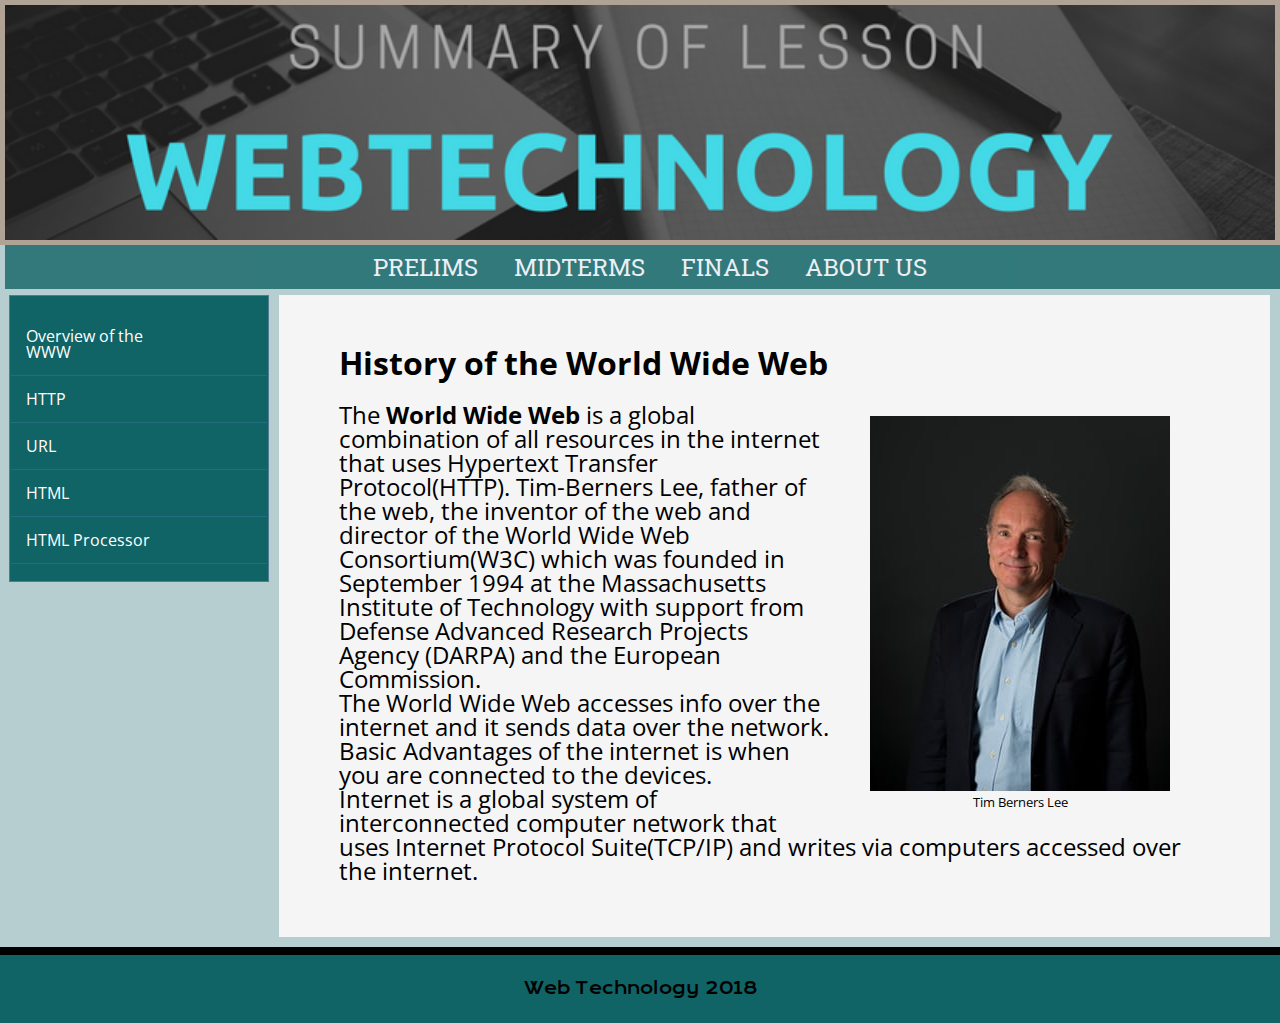
<file: website/index.html>
<!DOCTYPE html>
<html lang="en">
    <head>
        <meta name="viewport" content="width=device-width, initial-scale=1.0">
	   <meta charset="UTF-8">
	   <link rel="stylesheet" type="text/css" href="Style.css">
	   <link href="https://fonts.googleapis.com/css?family=Bellefair|Krona+One|Open+Sans|PT+Sans|Roboto+Slab" rel="stylesheet">
        <title>Prelims</title>
    </head>
    
<body>
    <header>
        <a href="index.html">   
            <img id="banner" src="site-banner.png" align="middle" alt="Site Banner"> </a>
    </header>

    <nav class="topnav">
        <li>
		<a class="current" href="index.html">PRELIMS</a>
		<a href="">MIDTERMS</a>
		<a href="">FINALS</a>
        <a id="abt" href="about-us.html">ABOUT US</a>
        </li>
            
    </nav>
    
    <div class="leftcolumn">
	       <ul>
	           <li><a class="stay" href="index.html">Overview of the WWW </a> </li>
	           <li><a href="http.html">HTTP</a></li>
	           <li><a href="url.html">URL</a></li>
	           <li><a href="html.html">HTML</a></li>
               <li><a href="html_processors.html">HTML Processor</a></li>
           </ul>
</div>
    
   
    <div class="container border">
        <h1>History of the World Wide Web</h1>
        
        <aside class="tim">
            <figure>
                <img src="Burners.jpg" alt="www.theguardian.com/technology/2017/apr/04/tim-berners-lee-online-privacy-interview-turing-award#img-2"> 
                <figcaption>Tim Berners Lee</figcaption>
            </figure>
        </aside>
        <p>The <b>World Wide Web</b> is a global combination of all resources in the internet that uses Hypertext Transfer Protocol(HTTP). Tim-Berners Lee, father of the web, the inventor of the web and director of the World Wide Web Consortium(W3C) which was founded in September 1994 at the Massachusetts Institute of Technology with support from Defense Advanced Research Projects Agency (DARPA) and the European Commission.<br> The World Wide Web accesses info over the internet and it sends data over the network. Basic Advantages of the internet is when you are connected to the devices.<br> Internet is a global system of interconnected computer network that uses Internet Protocol Suite(TCP/IP) and writes via computers accessed over the internet.
        </p>
    </div>
    <div id="fd">
    </div>
    <footer>
        <p>Web Technology 2018</p>          
    </footer>
    
</body>
</html>
</file>
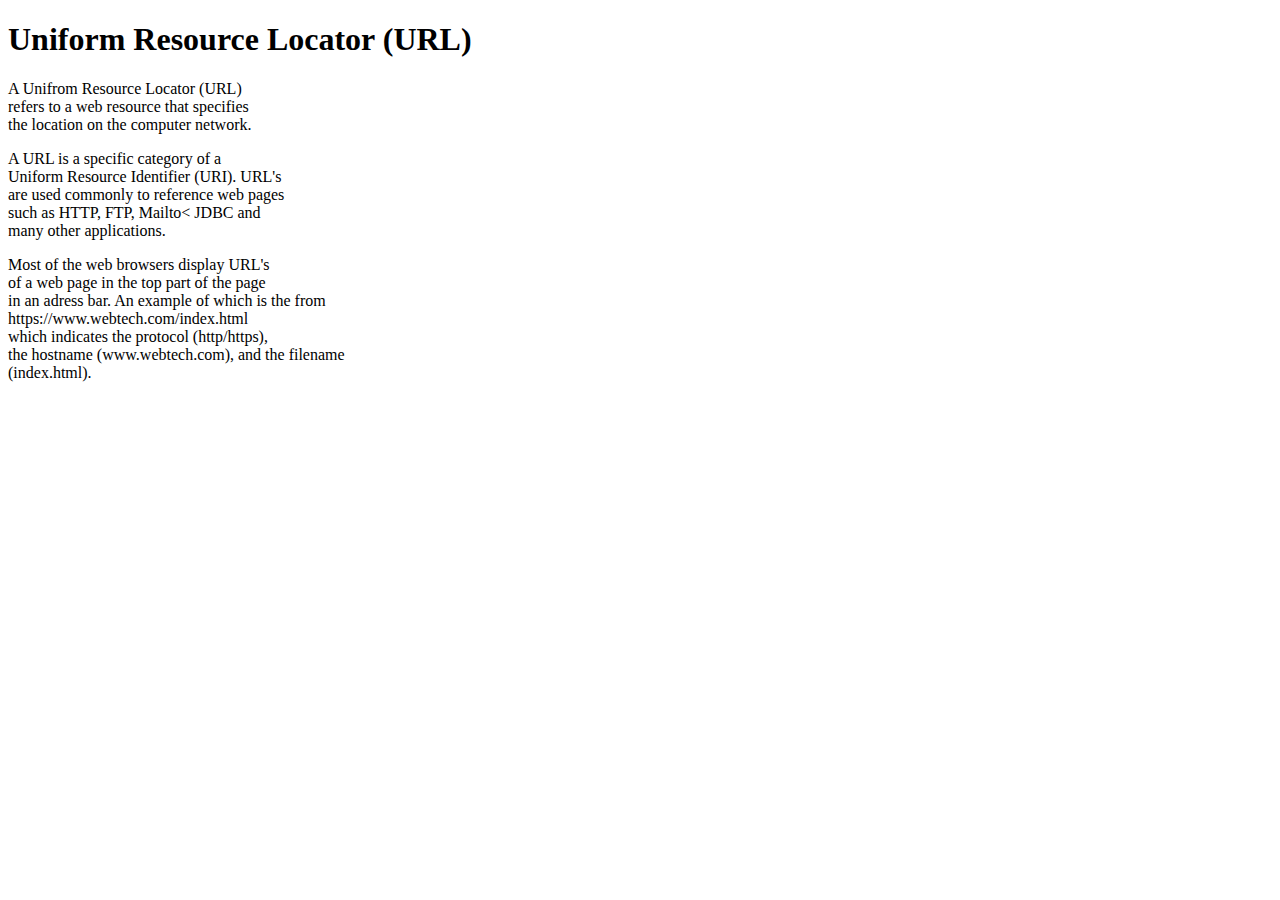
<file: URL.html>
<!doctype html>
<meta charset="utf-8">
<section>
<h1>Uniform Resource Locator (URL)</h1>
<p>A Unifrom Resource Locator (URL)<br>
refers to a web resource that specifies<br>
the location on the computer network.</p>
<p>A URL is a specific category of a <br>
Uniform Resource Identifier (URI). URL's<br>
are used commonly to reference web pages<br>
such as HTTP, FTP, Mailto< JDBC and <br>
many other applications.</p>
<p>Most of the web browsers display URL's<br>
of a web page in the top part of the page<br>
in an adress bar. An example of which is the from<br>
https://www.webtech.com/index.html <br>
which indicates the protocol (http/https),<br>
the hostname (www.webtech.com), and the filename <br>
(index.html). </p>
</section>
</html>
</file>
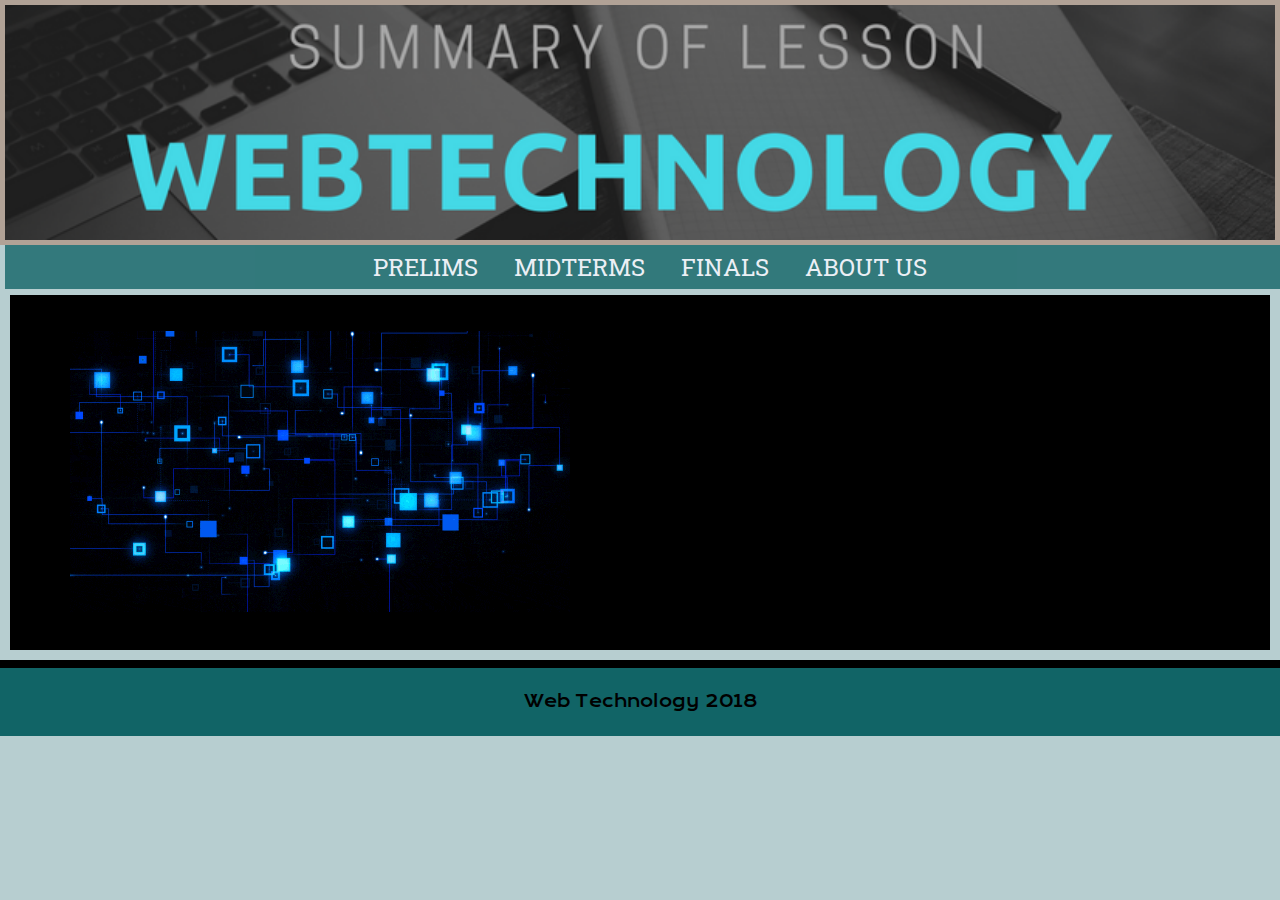
<file: website/about-us.html>
<!DOCTYPE html>
<html lang="en">
    <head>
        <meta name="viewport" content="width=device-width, initial-scale=1.0">
	   <meta charset="UTF-8">
	   <link rel="stylesheet" type="text/css" href="Style.css">
	   <link href="https://fonts.googleapis.com/css?family=Bellefair|Krona+One|Open+Sans|PT+Sans|Roboto+Slab" rel="stylesheet">
        <title>Prelims</title>
    </head>
    
<body>
    <header>
        <a href="index.html">   
            <img id="banner" src="site-banner.png" align="middle" alt="Site Banner"> </a>
    </header>

    <nav class="topnav">
        <li>
		<a href="index.html">PRELIMS</a>
		<a href="">MIDTERMS</a>
		<a href="">FINALS</a>
        <a class="current" href="about-us.html">ABOUT US</a>
        </li>
            
    </nav>
    <div class="container borders">
        <aside class="abt">
            <figure>
                <img id="abtgif" src="left.gif"> 
            </figure>
        </aside>
    </div>
    
    <div id="fd">
    </div>
    <footer>
        <p>Web Technology 2018</p>          
    </footer>
    
</body>
</html>
</file>
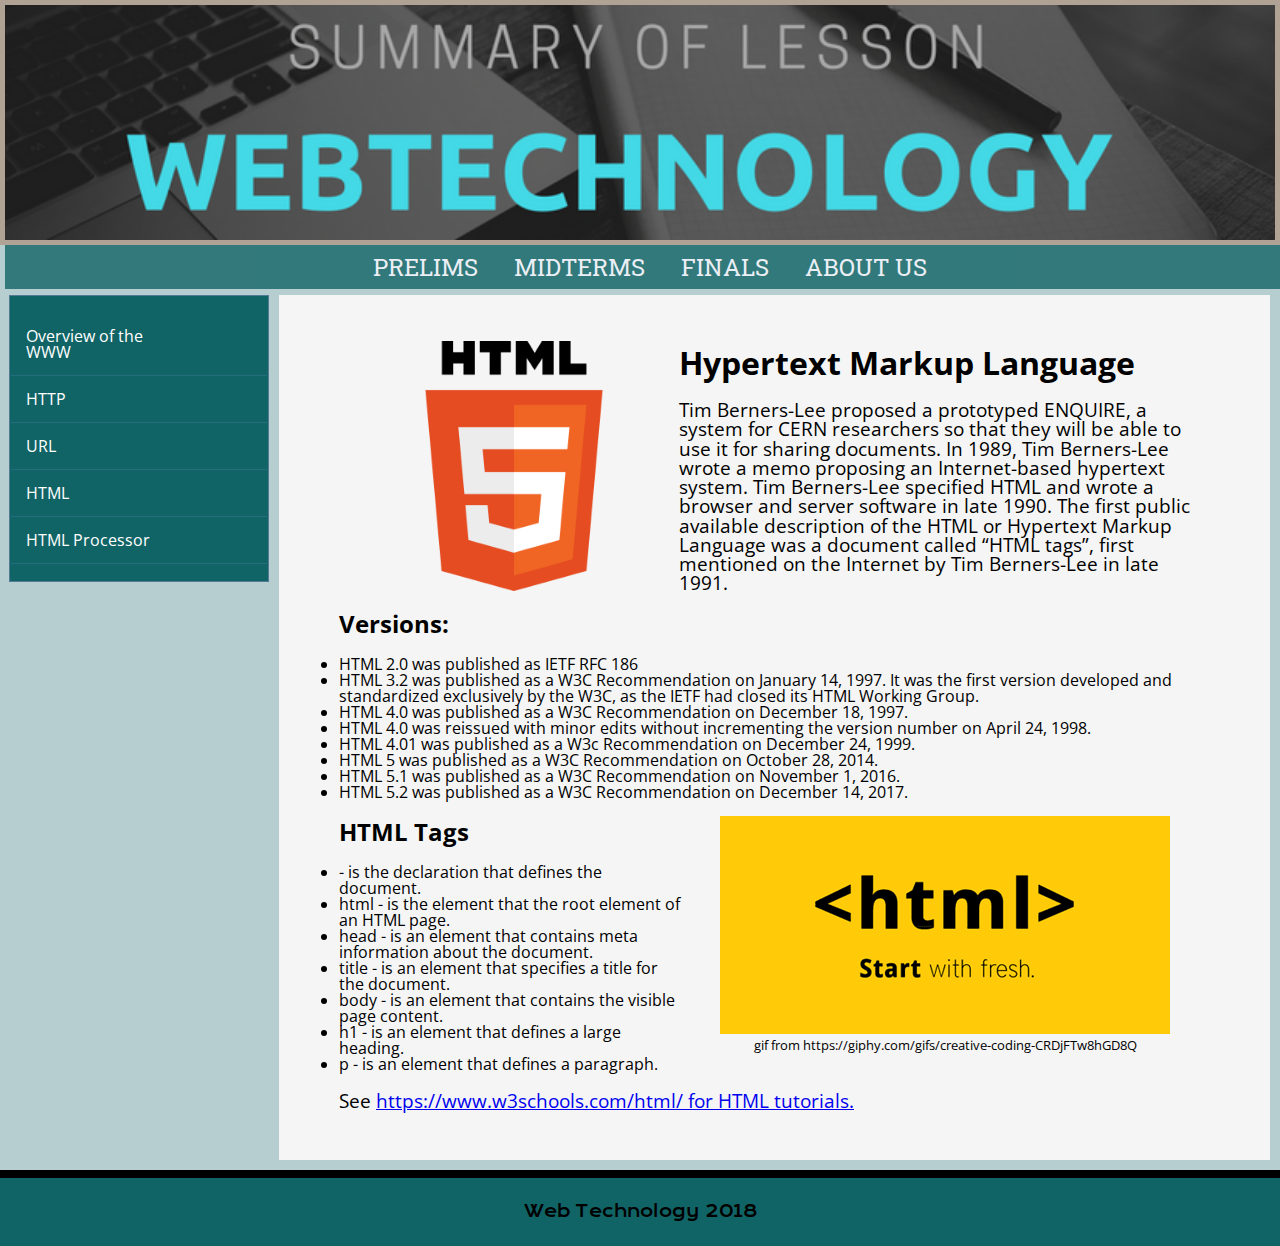
<file: website/html.html>
<!DOCTYPE html>
<html lang="en">
    <head>
        <meta name="viewport" content="width=device-width, initial-scale=1.0">
	   <meta charset="UTF-8">
	   <title>Prelims</title>
	   <link rel="stylesheet" type="text/css" href="Style.css">
	   <link href="https://fonts.googleapis.com/css?family=Bellefair|Krona+One|Open+Sans|PT+Sans|Roboto+Slab" rel="stylesheet">
    </head>
<body>
    <header>
        <a href="index.html">   
            <img id="banner" src="site-banner.png" align="middle" alt="Site Banner"> </a>
    </header>

    <nav class="topnav">
        <li>
		<a class="current" href="index.html">PRELIMS</a>
		<a href="">MIDTERMS</a>
		<a href="">FINALS</a>
        <a id="abt" href="about-us.html">ABOUT US</a>
        </li>
            
    </nav>
    
    <div class="leftcolumn">
	       <ul>
	           <li><a href="index.html">Overview of the WWW </a> </li>
	           <li><a href="http.html">HTTP</a></li>
	           <li><a href="url.html">URL</a></li>
	           <li><a class="stay" href="html.html">HTML</a></li>
               <li><a href="html_processors.html">HTML Processor</a></li>
           </ul>
</div>
   
    <div class="container border">
        <aside class="abt">
            <figure>
                <img id="htmlpic" src="html.png"> 
            </figure>
        </aside>
        <h1>Hypertext Markup Language</h1>
        <p id="psize">Tim Berners-Lee proposed a prototyped ENQUIRE, a system for CERN researchers so that they will be able to use it for sharing documents. In 1989, Tim Berners-Lee wrote a memo proposing an Internet-based hypertext system. Tim Berners-Lee specified HTML and wrote a browser and server software in late 1990. The first public available description of the HTML or Hypertext Markup Language was a document called “HTML tags”, first mentioned on the Internet by Tim Berners-Lee in late 1991.</p>
    
     <h2>Versions:</h2>
        <li>HTML 2.0 was published as IETF RFC 186</li>
        <li>HTML 3.2 was published as a W3C Recommendation on January 14, 1997. It was the first version developed and standardized exclusively by the W3C, as the IETF had closed its HTML Working Group.</li>
        <li>HTML 4.0 was published as a W3C Recommendation on December 18, 1997.</li>
        <li>HTML 4.0 was reissued with minor edits without incrementing the version number on April 24, 1998.</li>
        <li>HTML 4.01 was published as a W3c Recommendation on December 24, 1999.</li>
        <li>HTML 5 was published as a W3C Recommendation on October 28, 2014.</li>
        <li>HTML 5.1 was published as a W3C Recommendation on November  1, 2016.</li>
        <li>HTML 5.2 was published as a W3C Recommendation on December 14, 2017.</li>
        
        <aside class="tim">
            <figure>
                <img id="htmgif" src="html.gif">
                <figcaption>gif from https://giphy.com/gifs/creative-coding-CRDjFTw8hGD8Q</figcaption>
            </figure>
        </aside>
            
        <h2>HTML Tags</h2>
        <li><!DOCTYPE hml> - is the declaration that defines the document.</li>
        <li>html - is the element that the root element of an HTML page.</li>
        <li>head - is an element that contains meta information about the document.</li>
        <li>title - is an element that specifies a title for the document.</li>
        <li>body - is an element that contains the visible page content.</li>
        <li>h1 - is an element that defines a large heading.</li>
        <li>p - is an element that defines a paragraph.</li>
        <p id="psize"> See <a href="https://www.w3schools.com/html/">https://www.w3schools.com/html/ for HTML tutorials.</a></p>
        
        
    
        
        
    </div>
    <div id="fd">
    </div>
    <footer>
        <p>Web Technology 2018</p>          
    </footer>
   
    
</body>
</html>
</file>
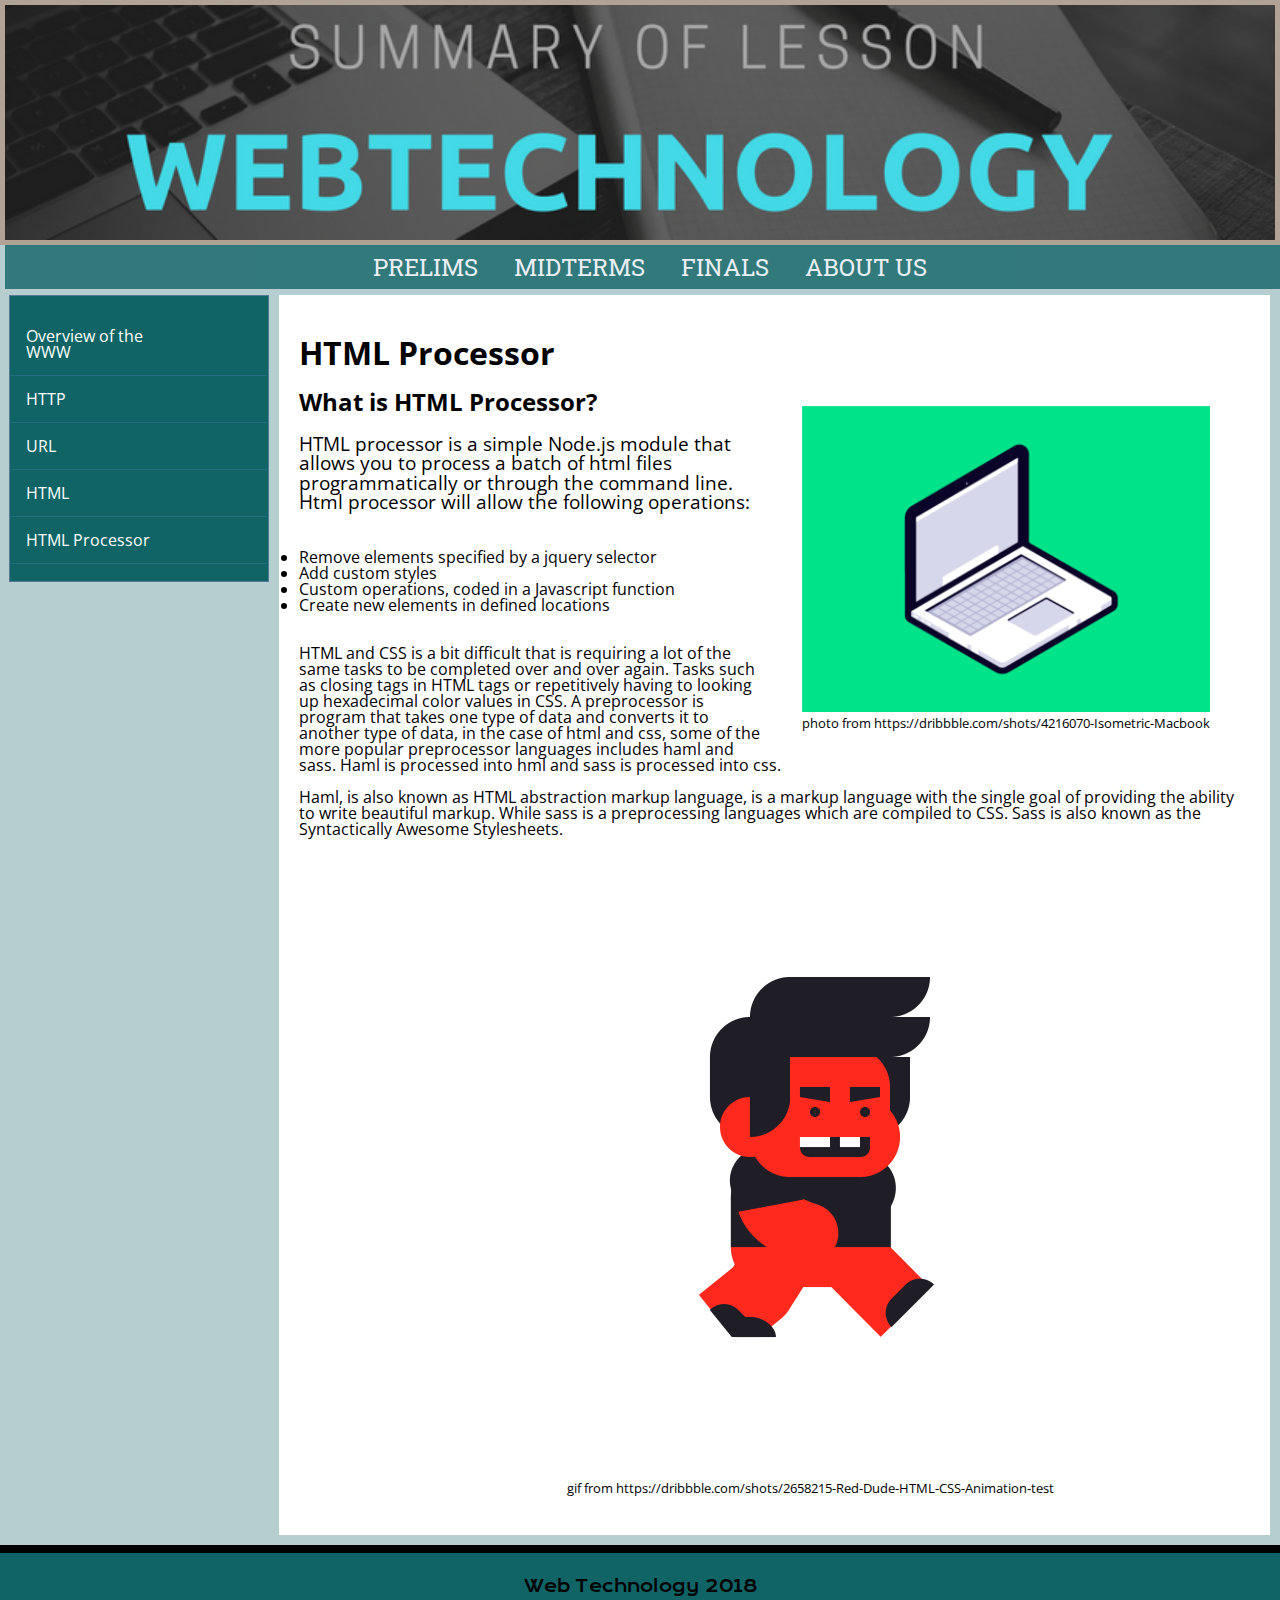
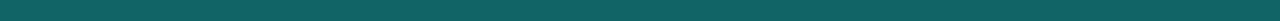
<file: website/html_processors.html>
<!DOCTYPE html>
<html lang="en">
    <head>
        <meta name="viewport" content="width=device-width, initial-scale=1.0">
	   <meta charset="UTF-8">
	   <title>Prelims</title>
	   <link rel="stylesheet" type="text/css" href="Style.css">
	   <link href="https://fonts.googleapis.com/css?family=Bellefair|Krona+One|Open+Sans|PT+Sans|Roboto+Slab" rel="stylesheet">
    </head>
<body>
    <header>
        <a href="index.html">   
            <img id="banner" src="site-banner.png" align="middle" alt="Site Banner"> </a>
    </header>

    <nav class="topnav">
        <li>
		<a class="current" href="index.html">PRELIMS</a>
		<a href="">MIDTERMS</a>
		<a href="">FINALS</a>
        <a id="abt" href="about-us.html">ABOUT US</a>
        </li>
            
    </nav>
    
    <div class="leftcolumn">
	       <ul>
	           <li><a href="index.html">Overview of the WWW </a> </li>
	           <li><a href="http.html">HTTP</a></li>
	           <li><a href="url.html">URL</a></li>
	           <li><a href="html.html">HTML</a></li>
               <li><a class="stay" href="html_processors.html">HTML Processor</a></li>
           </ul>
</div>
   
    <div class="container border-u">
        
        <h1>HTML Processor</h1>
        
        <aside class="tim">
            <figure>
                <img id="dacs" src="processor.png">
                <figcaption>photo from https://dribbble.com/shots/4216070-Isometric-Macbook</figcaption>
            </figure>
        </aside>
            
        <h2>What is HTML Processor?</h2>
            <p id="psize">HTML processor is a simple Node.js module that allows you to process a batch of html files programmatically or through the command line. Html processor will allow the following operations: <br><br>
            <li>Remove elements specified by a jquery selector</li>
            <li>Add custom styles</li>
            <li>Custom operations, coded in a Javascript function</li>
            <li>Create new elements in defined locations</li>
            <br><br>
            HTML and CSS is a bit difficult that is requiring a lot of the same tasks to be completed over and over again. Tasks such as closing tags in HTML tags or repetitively having to looking up hexadecimal color values in CSS. A preprocessor is  program that takes one type of data and converts it to another type of data, in the case of html and css, some of the more popular preprocessor languages includes haml and sass. Haml is processed into hml and sass is processed into css.<br><br>Haml, is also known as HTML abstraction markup language, is a markup language with the single goal of providing the ability to write beautiful markup. While sass is a preprocessing languages which are compiled to CSS. Sass is also known as the Syntactically Awesome Stylesheets.

            </p>
        </aside>
        
        <aside class="tim">
            <figure>
                <img id="dacs" src="htmlprocess.gif">
                <figcaption>gif from https://dribbble.com/shots/2658215-Red-Dude-HTML-CSS-Animation-test</figcaption>
            </figure>
        </aside>
        
        
        
       
    </div>
    <div id="fd">
    </div>
    <footer>
        <p>Web Technology 2018</p>          
    </footer>
    
    
</body>
</html>
</file>
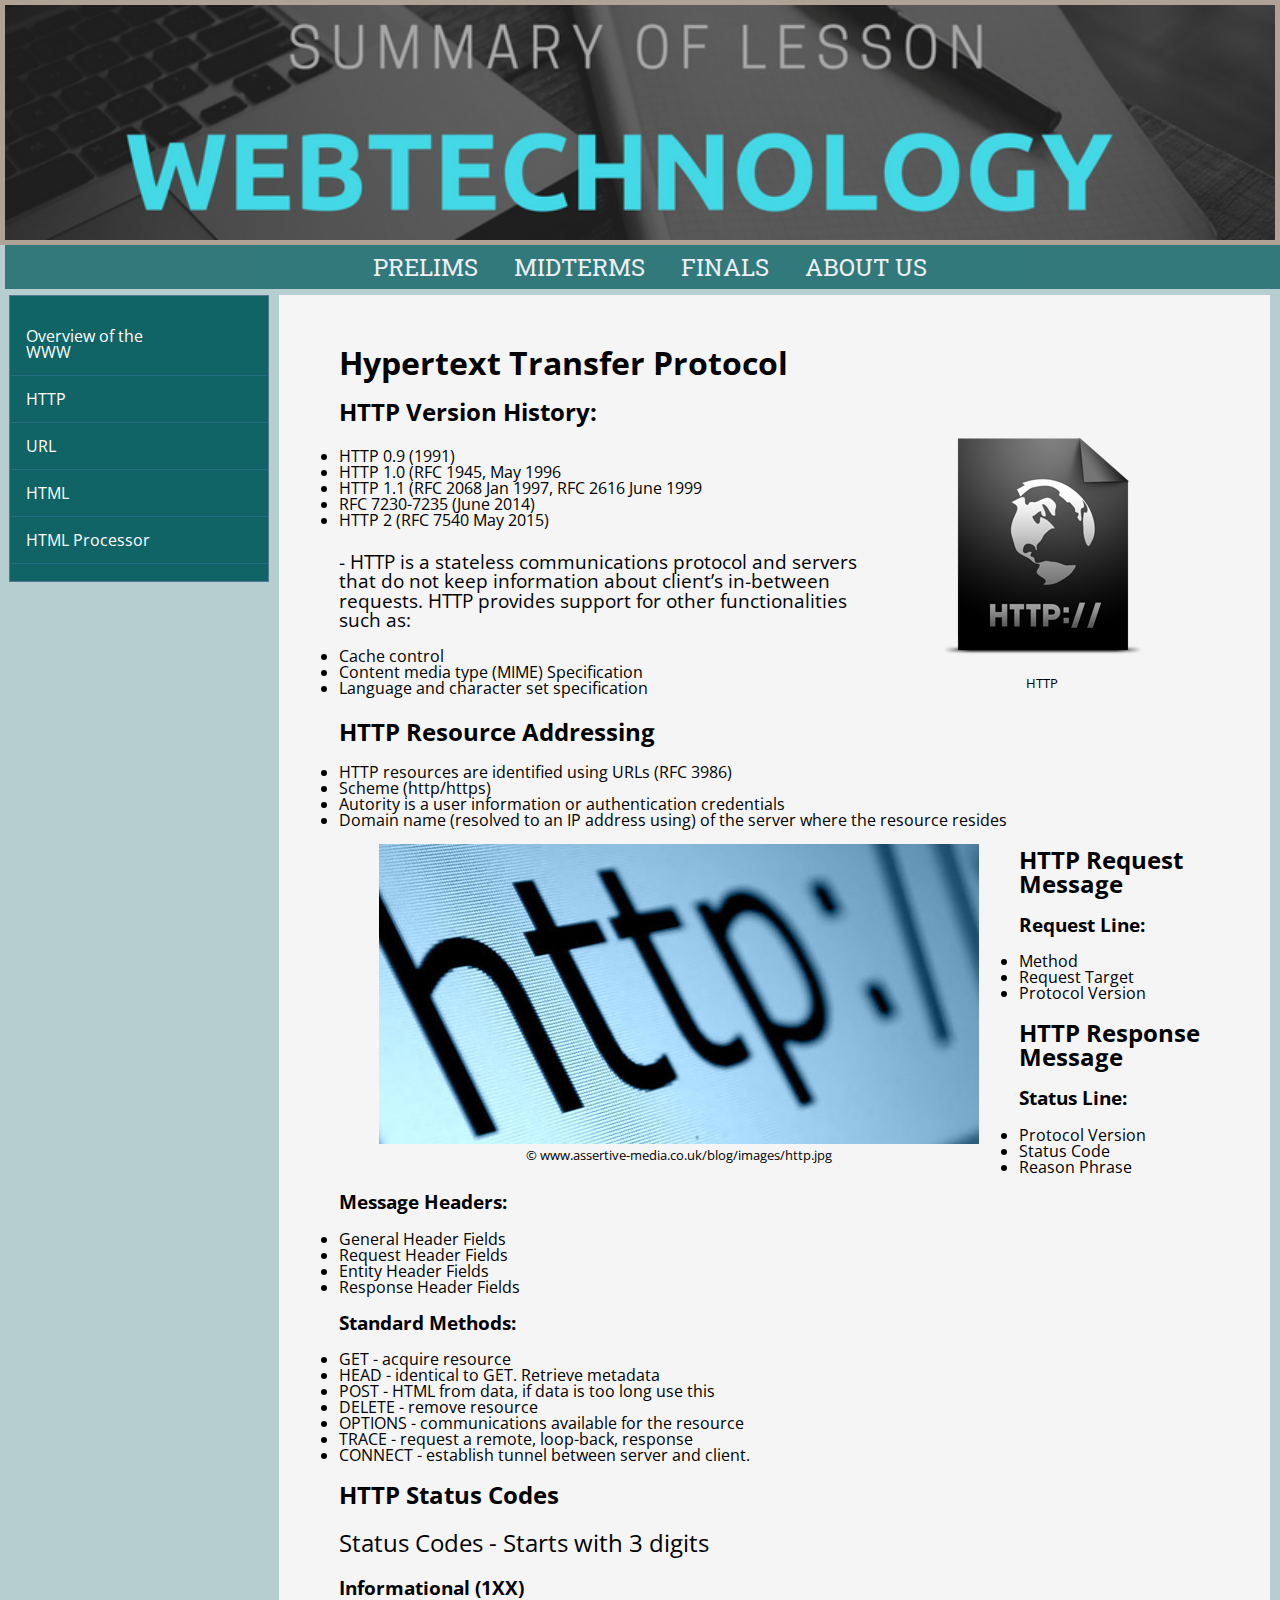
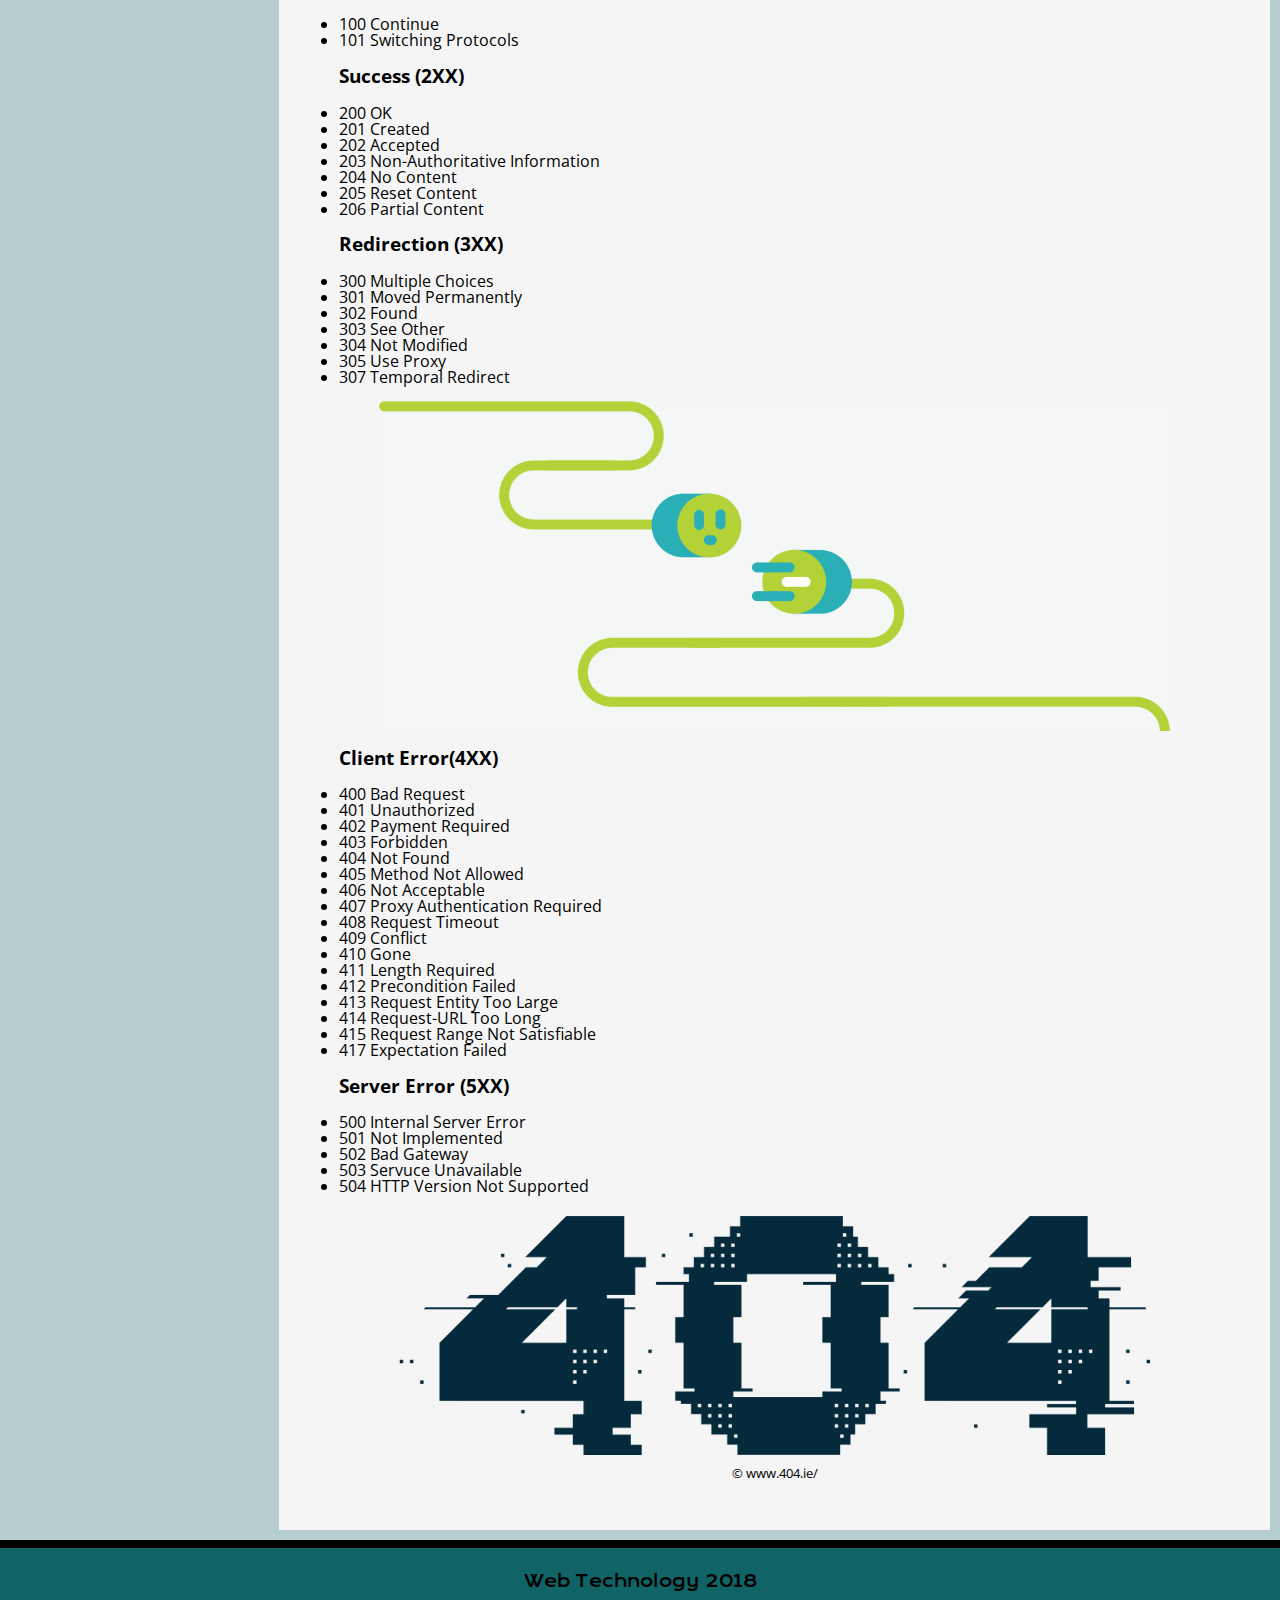
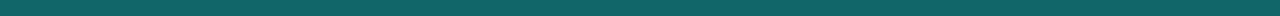
<file: website/http.html>
<!DOCTYPE html>
<html lang="en">
    <head>
        <meta name="viewport" content="width=device-width, initial-scale=1.0">
	   <meta charset="UTF-8">
	   <title>Prelims</title>
	   <link rel="stylesheet" type="text/css" href="Style.css">
	   <link href="https://fonts.googleapis.com/css?family=Bellefair|Krona+One|Open+Sans|PT+Sans|Roboto+Slab" rel="stylesheet">
    </head>
<body>
    <header>
        <a href="index.html">   
            <img id="banner" src="site-banner.png" align="middle" alt="Site Banner"> </a>
    </header>

    <nav class="topnav">
        <li>
		<a class="current" href="index.html">PRELIMS</a>
		<a href="">MIDTERMS</a>
		<a href="">FINALS</a>
        <a id="abt" href="about-us.html">ABOUT US</a>
        </li>
            
    </nav>
    
    <div class="leftcolumn">
	       <ul>
	           <li><a href="index.html">Overview of the WWW </a> </li>
	           <li><a class="stay" href="http.html">HTTP</a></li>
	           <li><a href="url.html">URL</a></li>
	           <li><a href="html.html">HTML</a></li>
               <li><a href="html_processors.html">HTML Processor</a></li>
           </ul>
</div>
   
    <div class="container border">
        <h1>Hypertext Transfer Protocol</h1>
        
        <aside class="tim">
            <figure>
                <img id="htpic" src="http.png" alt="HTTP"> 
                <figcaption>HTTP</figcaption>
            </figure>
        </aside>
        <h2>HTTP Version History:</h2>
        <p><li>HTTP 0.9 (1991)</li>
            <li>HTTP 1.0 (RFC 1945, May 1996</li>
            <li>HTTP 1.1 (RFC 2068 Jan 1997, RFC 2616 June 1999</li>
            <li>RFC 7230-7235 (June 2014)</li>
            <li>HTTP 2 (RFC 7540 May 2015)</li>
        </p>
        <p id="psize">- HTTP is a stateless communications protocol and servers that do not keep information about client’s in-between requests. HTTP provides support for other functionalities such as:
        <li>Cache control</li>
        <li>Content media type (MIME) Specification</li>
        <li>Language and character set specification</li>
        </p>
        
        <h2>HTTP Resource Addressing</h2>
        <li>HTTP resources are identified using URLs (RFC 3986)</li>
        <li>Scheme (http/https)</li>
        <li>Autority is a user information or authentication credentials</li>
        <li>Domain name (resolved to an IP address using) of the server where the resource resides</li>
        
        <aside class="http-pic">
            <figure>
                <img id="htpic2" src="http.jpg" alt="HTTP Picture"> 
                <figcaption>© www.assertive-media.co.uk/blog/images/http.jpg</figcaption>
            </figure>
        </aside>
        
        <h2>HTTP Request Message</h2>
        <h3>Request Line:</h3>
        <li>Method</li>
        <li>Request Target</li>
        <li>Protocol Version</li>
        
        <h2>HTTP Response Message</h2>
        <h3>Status Line:</h3>
        <li>Protocol Version</li>
        <li>Status Code</li>
        <li>Reason Phrase</li>
        
        <h3>Message Headers:</h3>
        <li>General Header Fields</li>
        <li>Request Header Fields</li>
        <li>Entity Header Fields</li>
        <li>Response Header Fields</li>
        
        <h3>Standard Methods:</h3>
        <li>GET - acquire resource</li>
        <li>HEAD - identical to GET. Retrieve metadata</li>
        <li>POST - HTML from data, if data is too long use this</li>
        <li>DELETE - remove resource</li>
        <li>OPTIONS - communications available for the resource</li>
        <li>TRACE - request a remote, loop-back, response</li>
        <li>CONNECT - establish tunnel between server and client.</li> 
        
        <h2>HTTP Status Codes</h2>
        <p class="http">Status Codes - Starts with 3 digits</p>
        
        <h3>Informational (1XX)</h3>
        <li>100 Continue</li>
        <li>101 Switching Protocols</li>
        
        <h3>Success (2XX)</h3>
        <li>200 OK</li>
        <li>201 Created</li>
        <li>202 Accepted</li>
        <li>203 Non-Authoritative Information</li>
        <li>204 No Content</li>
        <li>205 Reset Content</li>
        <li>206 Partial Content</li>
        
        <h3>Redirection (3XX)</h3>
        <li>300 Multiple Choices</li>
        <li>301 Moved Permanently</li>
        <li>302 Found</li>
        <li>303 See Other</li>
        <li>304 Not Modified</li>
        <li>305 Use Proxy</li>
        <li>307 Temporal Redirect</li>
        
        <aside class="gif">
            <figure>
                <img id="giphy" src="gif.gif" alt="connection"> 
            </figure>
        </aside>
        
        <h3>Client Error(4XX)</h3>
        <li>400 Bad Request</li>
        <li>401 Unauthorized</li>
        <li>402 Payment Required</li>
        <li>403 Forbidden</li>
        <li>404 Not Found</li>
        <li>405 Method Not Allowed</li>
        <li>406 Not Acceptable</li>
        <li>407 Proxy Authentication Required</li>
        <li>408 Request Timeout</li>
        <li>409 Conflict</li>
        <li>410 Gone</li>
        <li>411 Length Required</li>
        <li>412 Precondition Failed</li>
        <li>413 Request Entity Too Large</li>
        <li>414 Request-URL Too Long</li>
        <li>415 Request Range Not Satisfiable</li>
        <li>417 Expectation Failed</li>
        
        <h3>Server Error (5XX)</h3>
        <li>500 Internal Server Error</li>
        <li>501 Not Implemented</li>
        <li>502 Bad Gateway</li>
        <li>503 Servuce Unavailable</li>
        <li>504 HTTP Version Not Supported</li>
        
         <aside class="notfound">
            <figure>
                <img id="nf" src="404.png" alt="Not Found"> 
            <figcaption>© www.404.ie/</figcaption>
            </figure>
        </aside>

    </div>
    <div id="fd">
    </div>
    <footer>
        <p>Web Technology 2018</p>   
    </footer>
   
    
</body>
</html>
</file>
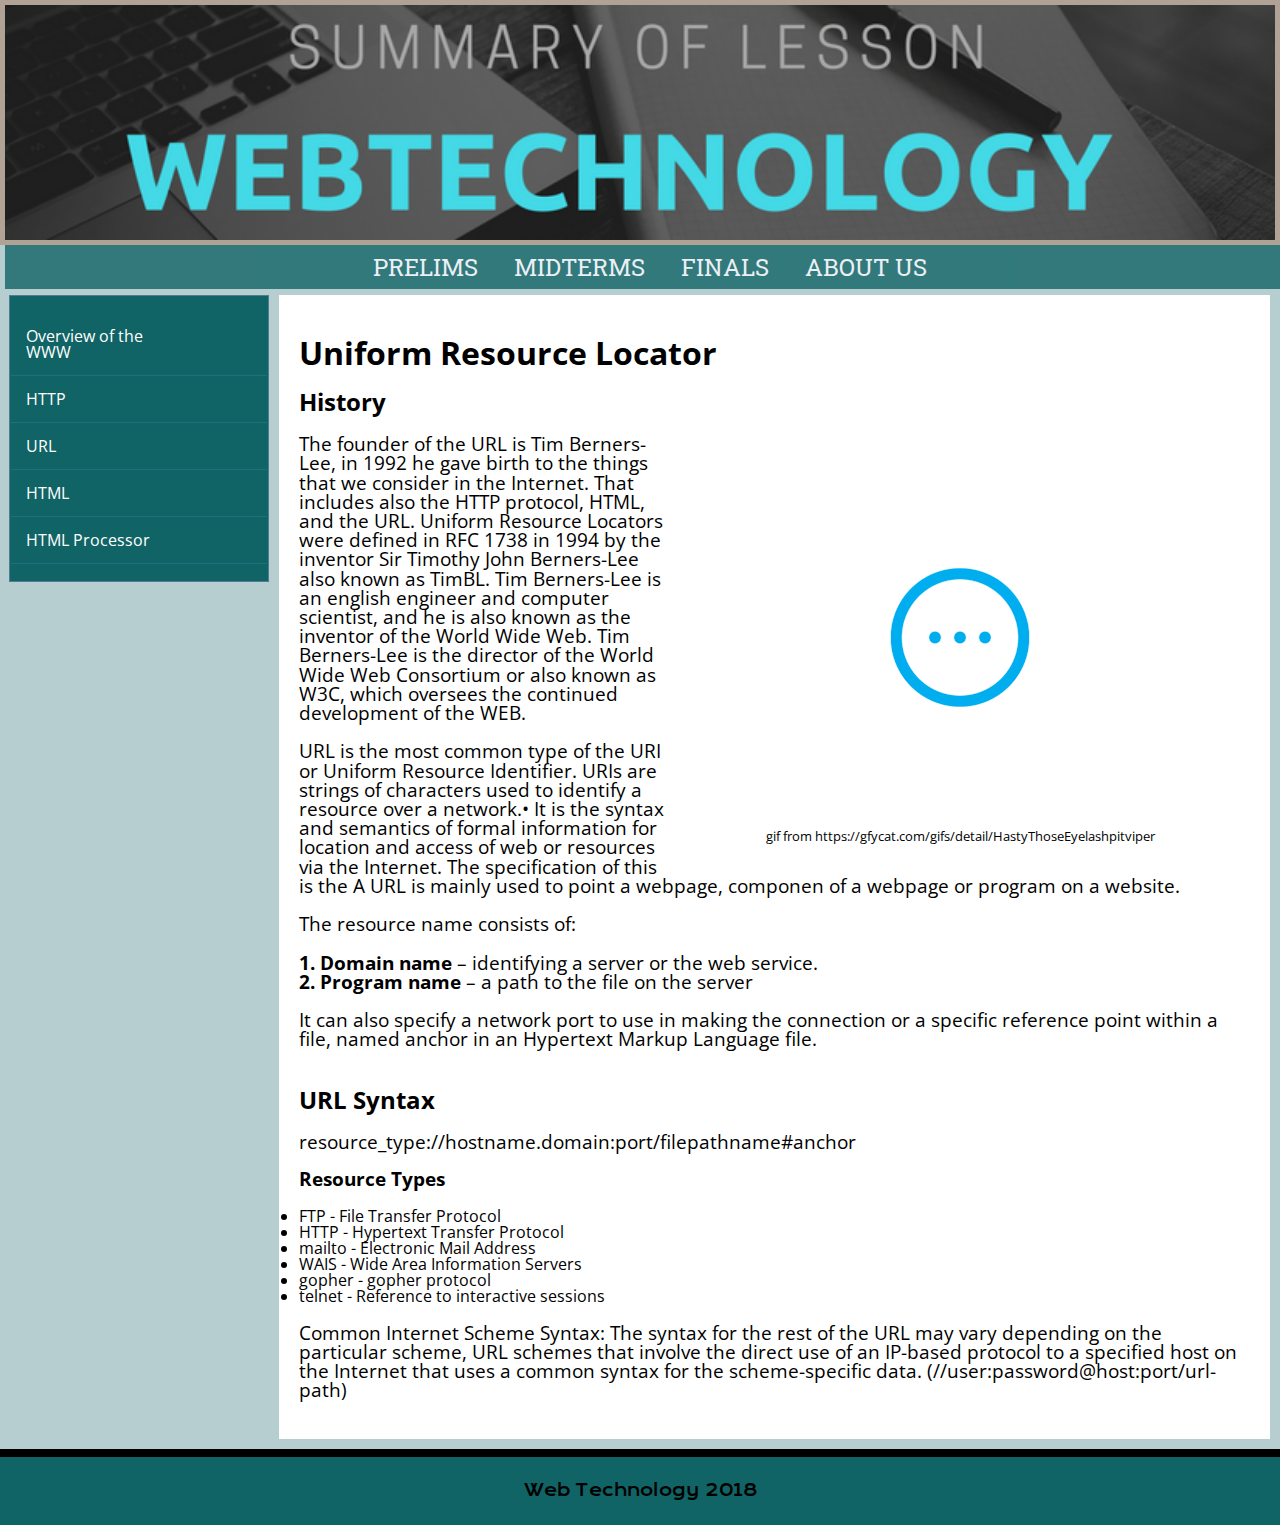
<file: website/url.html>
<!DOCTYPE html>
<html lang="en">
    <head>
        <meta name="viewport" content="width=device-width, initial-scale=1.0">
	   <meta charset="UTF-8">
	   <title>Prelims</title>
	   <link rel="stylesheet" type="text/css" href="Style.css">
	   <link href="https://fonts.googleapis.com/css?family=Bellefair|Krona+One|Open+Sans|PT+Sans|Roboto+Slab" rel="stylesheet">
    </head>
<body>
    <header>
        <a href="index.html">   
            <img id="banner" src="site-banner.png" align="middle" alt="Site Banner"> </a>
    </header>

    <nav class="topnav">
        <li>
		<a class="current" href="index.html">PRELIMS</a>
		<a href="">MIDTERMS</a>
		<a href="">FINALS</a>
        <a id="abt" href="about-us.html">ABOUT US</a>
        </li>
            
    </nav>
    
    <div class="leftcolumn">
	       <ul>
	           <li><a href="index.html">Overview of the WWW </a> </li>
	           <li><a href="http.html">HTTP</a></li>
	           <li><a class="stay" href="url.html">URL</a></li>
	           <li><a href="html.html">HTML</a></li>
               <li><a href="html_processors.html">HTML Processor</a></li>
           </ul>
</div>
   
    <div class="container border-u">
        <h1>Uniform Resource Locator</h1>
        <h2>History</h2>
         <aside class="tim">
            <figure>
                <img id="urlpic" src="url.gif">
                <figcaption>gif from https://gfycat.com/gifs/detail/HastyThoseEyelashpitviper</figcaption>
            </figure>
        </aside>
        <p id="psize">The founder of the URL is Tim Berners-Lee, in 1992 he gave birth to the things that we consider in the Internet. That includes also the HTTP protocol, HTML, and the URL. Uniform Resource Locators were defined in RFC 1738 in 1994 by the inventor Sir Timothy John Berners-Lee also known as TimBL. Tim Berners-Lee is an english engineer and computer scientist, and he is also known as the inventor of the World Wide Web. Tim Berners-Lee is the director of the World Wide Web Consortium or also known as W3C, which oversees the continued development of the WEB.<br><br>URL is the most common type of the URI or Uniform Resource Identifier. URIs are strings of characters used to identify a resource over a network.•	It is the syntax and semantics of formal information for location and access of web or resources via the Internet.	The specification of this is the A URL is mainly used to point a webpage, componen of a webpage or program on a website. <br><br>The resource name consists of: <br><br>
            <b>1. Domain name</b> – identifying a server or the web service.<br>
            <b>2. Program name</b> – a path to the file on the server<br><br>
            It can also specify a network port to use in making the connection or a specific reference point within a file, named anchor in an Hypertext Markup Language file.<br><br>
</p>
        
    <h2>URL Syntax</h2>
        <p id="psize">resource_type://hostname.domain:port/filepathname#anchor</p>
    <h3>Resource Types</h3>
        <li>FTP - File Transfer Protocol</li>
        <li>HTTP - Hypertext Transfer Protocol</li>
        <li>mailto - Electronic Mail Address</li>
        <li>WAIS - Wide Area Information Servers</li>
        <li>gopher - gopher protocol</li>
        <li>telnet - Reference to interactive sessions</li>
        
        <p id="psize">Common Internet Scheme Syntax:
	The syntax for the rest of the URL may vary depending on the particular scheme, URL schemes that involve the direct use of an IP-based protocol to a specified host on the Internet that uses a common syntax for the scheme-specific data. (//user:password@host:port/url-path)
	
</p>
        
        
    </div>
    <div id="fd">
    </div>
    <footer>
        <p>Web Technology 2018</p>          
    </footer>
    
    
</body>
</html>
</file>
<file: website/Style.css>
html{
    width: 100%;
}
body {
	background: #b7ced0;
	margin: 0px;
	border: 0px;
    font-family: 'Open Sans', sans-serif;
    color: black;
    line-height: 1;
}

.topnav {
	background-color: #116466;
    overflow: hidden;
	opacity: 9;
    width: 99.2%;
    text-align: center;
    height: auto;
    margin-top: auto;
    margin-left: 0.4%;
    margin-right: 0.4%;
    list-style-type: none;
    font-family: 'Roboto Slab', sans-serif;
    padding: 10px 10px 10px 10px;
    opacity: 0.8;
}

.topnav a {
    color: ghostwhite;
    padding: 10px 16px;
    text-decoration: none;
    font-size: 150%;
   
}
.topnav a li{
     list-style-type: none;
  
   
}

.topnav a:hover {
    color: #00f1ff;
	-webkit-transform: scale(1.3);
    -ms-transform: scale(1.3);
    transform: scale(1.3);
}

.current:visited {
    color:#00f1ff;
}
header{
	padding:5px;
	background: #B1A296;
    
}

.stay:visited {
    color: #00f1ff;
}

#banner{
    width: 100%;
    opacity: 8;
}

.leftcolumn{
    float: left;
    padding:1px;
	width: 20%;
	height: 50%;
	background: #116466;;
    border: 1px solid #557A95;
    margin-top: 6px;
    margin-right: 10px;
    margin-left: 9px;
}
.leftcolumn a{
	text-decoration:none;
	color: white;
	padding:0px;
	padding-right: 100px;
    font-family: 'Open Sans', sans-serif;
}
ul{
	list-style-type: none;
	font-size: 16px;
	padding: 0px;
	
}
ul li{
	list-style-type:none;
	display:block;
	padding:15px;
	border-bottom: 1px solid #236D7F
}
div ul li:hover{
	background: #4097AD;
	transition: linear  all 0.30s;
	margin-left:10px;
}
div ul li a:hover{
	color:white;
}

.container {
    margin-top: 6px;
    margin-right: 10px;
    margin-left: 10px;
    overflow: hidden;
    width: auto;
    padding: 20px;
    height: 100%;
}

.border {
    background-color: whitesmoke;
    padding: 30px 60px;
}

.border-u{
    background-color: white;
}

.borders {
    background-color: black;
}

.tim {
    float: right;
    text-align: center;
}

.abt {
    float: left;
    color: white;
}

.http-pic {
    float: left;
    text-align: center;
    margin: auto;
}

#htpic {
    width: 100%;
}

#htpic2 {
    width: 100%;
}

#urlpic {
    width: 100%;
}

#dacs {
    width: 100%;
}
.notfound {
    float: left;
    text-align: center;
    margin: auto;
}
#nf {
    max-width: 100%;
}
.gif {
    float: right;
    margin: auto;
}
#giphy {
    width: 100%;
}

#htmlpic {
    width: 250px;
    margin-left: 10px;
}
#htmgif {
    width: 100%;
}

figcaption {
    font-size: 80%;
    margin-top: 3px;
    margin-bottom: 20px;
}

p {
    font-family: 'Open Sans', sans-serif;
    font-size: 1.5em;
}

#psize {
    font-size: 1.2em;
}

#fd {
    background: #000000;
    padding: 4px;
    margin-top: 10px;
}
footer {
  background: #116466;
  text-align: center;
  padding: 10px;
}
footer p {
     font-family: 'Krona One', sans-serif;
     text-align: inherit;
     font-size: 1em;
     color: #000000;
}
</file>
